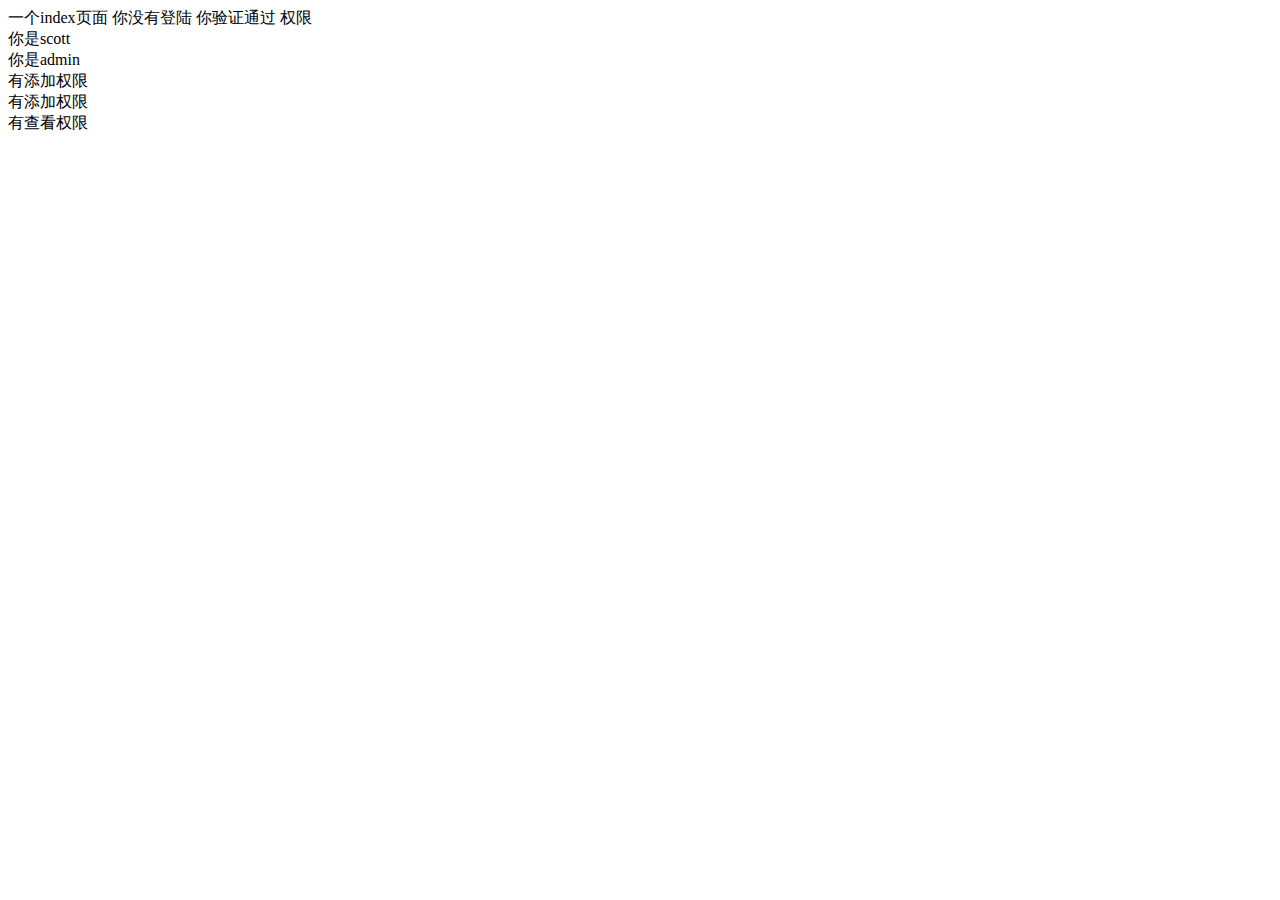
<file: metropolis-authorization/src/main/resources/templates/index.html>
<!DOCTYPE html>
<html lang="en" xmlns:th="http://www.thymeleaf.org"
      xmlns:shiro="http://www.pollix.at/thymeleaf/shiro">
<head>
    <meta charset="UTF-8">
    <meta name="viewport" content="width=device-width, initial-scale=1, maximum-scale=1">
    <title>你好，世界</title>
    <link rel="stylesheet" th:href="@{/layui/css/layui.css}">
    <link rel="stylesheet" th:href="@{/metropolis/login.css}">

</head>
<body>

<div class="main">
    一个index页面
    <shiro:guest>你没有登陆</shiro:guest>
    <shiro:authenticated>你验证通过</shiro:authenticated>
    <shiro:principal>权限</shiro:principal>
    <!--<shiro:user></shiro:user>-->
    <div shiro:hasRole="scott">你是scott</div>
    <div shiro:hasRole="admin">你是admin</div>
    <div shiro:hasPermission="user:add">有添加权限</div>
    <div shiro:hasPermission="user:create">有添加权限</div>
    <div shiro:hasPermission="user:view">有查看权限</div>
</div>
<script th:src="@{/layui/layui.js}"></script>
</body>
</html>
</file>
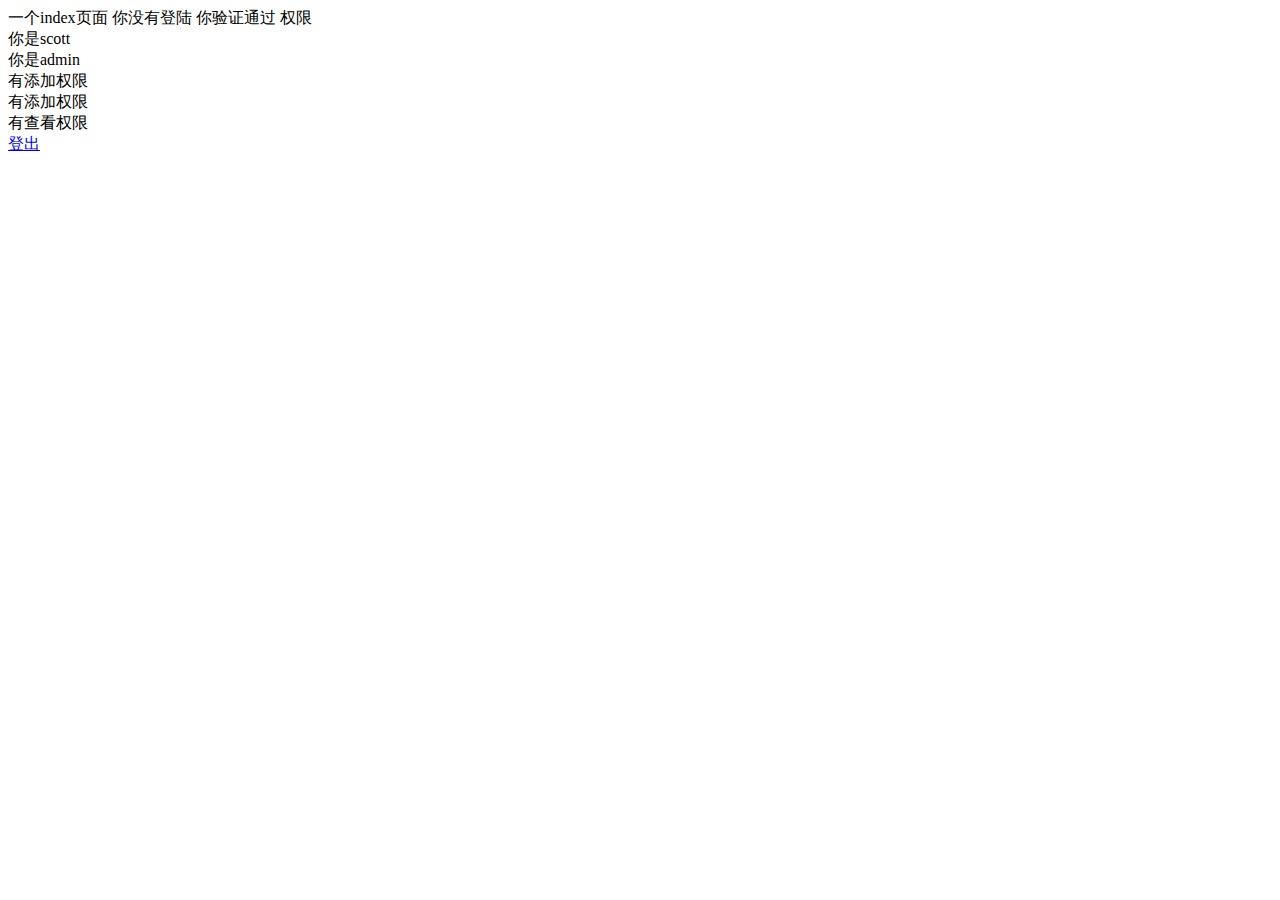
<file: metropolis-ui/src/main/resources/templates/index.html>
<!DOCTYPE html>
<html lang="en" xmlns:th="http://www.thymeleaf.org"
      xmlns:shiro="http://www.pollix.at/thymeleaf/shiro">
<head>
    <meta charset="UTF-8">
    <meta name="viewport" content="width=device-width, initial-scale=1, maximum-scale=1">
    <title>用户登录</title>
    <link rel="stylesheet" th:href="@{/layui/css/layui.css}">
    <script th:src="@{/layui/layui.js}"></script>
</head>
<body>
一个index页面
<shiro:guest>你没有登陆</shiro:guest>
<shiro:authenticated>你验证通过</shiro:authenticated>
<shiro:principal>权限</shiro:principal>
<!--<shiro:user></shiro:user>-->
<div shiro:hasRole="scott">你是scott</div>
<div shiro:hasRole="admin">你是admin</div>
<div shiro:hasPermission="user:add">有添加权限</div>
<div shiro:hasPermission="user:create">有添加权限</div>
<div shiro:hasPermission="user:view">有查看权限</div>
<a href="/logout">登出</a>
</body>
</html>
</file>
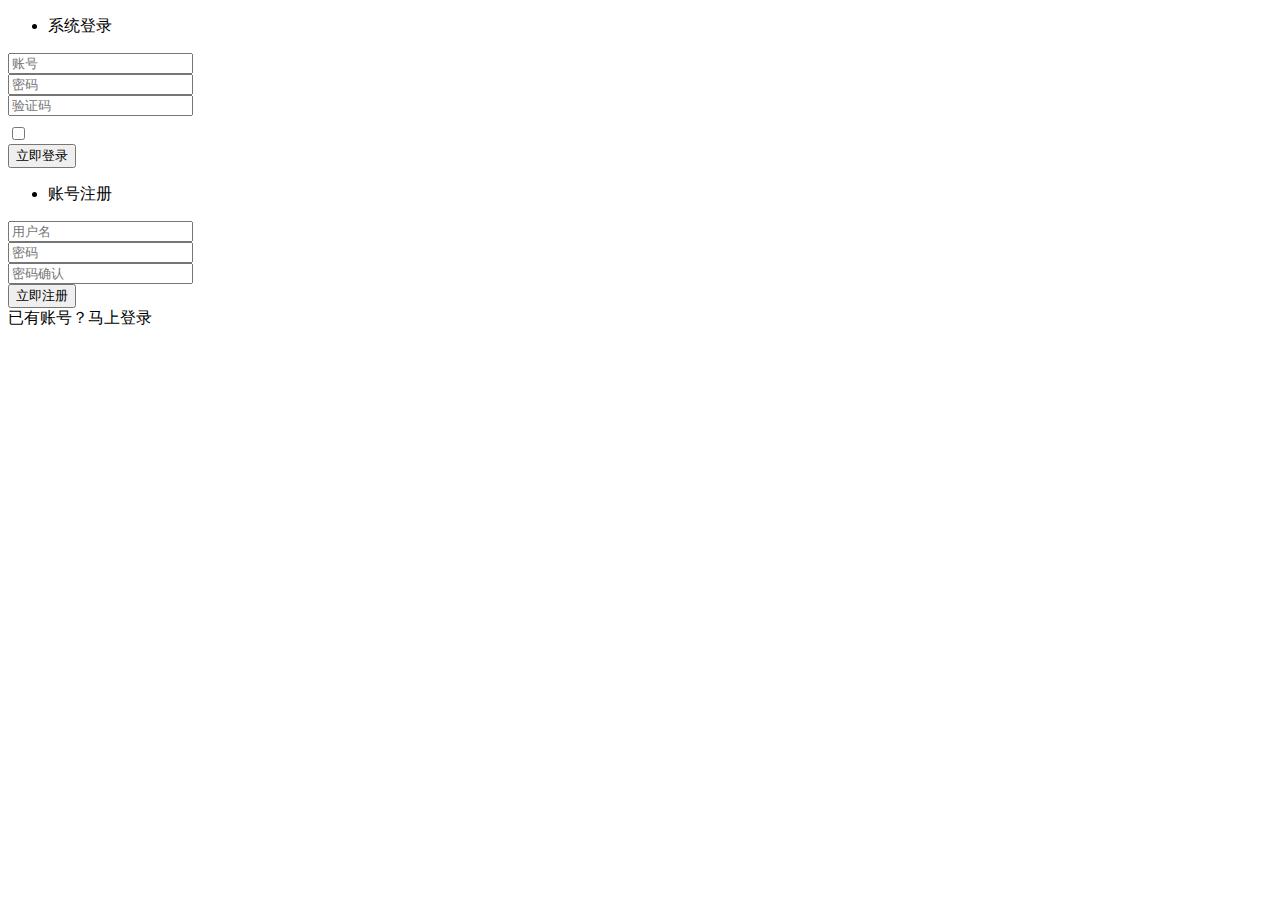
<file: metropolis-authorization/src/main/resources/templates/login.html>
<!DOCTYPE html>
<html lang="en" xmlns:th="http://www.thymeleaf.org">
<head>
    <meta charset="UTF-8">
    <meta name="viewport" content="width=device-width, initial-scale=1, maximum-scale=1">
    <link rel="icon" href="[data-uri]">
    <title>你好，世界</title>
    <link rel="stylesheet" th:href="@{/layui/css/layui.css}">
    <link rel="stylesheet" th:href="@{/metropolis/css/login.css}">

</head>
<body>

<div class="main">
    <div class="layui-form" lay-filter="login-form">
        <div class="layui-anim layui-anim-upbit">
            <ul class="login-type-tab">
                <li class="active">系统登录</li>
            </ul>
            <div class="normal-login-form">
                <div class="layui-form-item">
                    <label class="layui-icon label-icon layui-icon-username"></label>
                    <input type="text" name="account" lay-verify="required"
                           placeholder="账号" autocomplete="off" class="layui-input">
                </div>
                <div class="layui-form-item password-block">
                    <label class="layui-icon label-icon layui-icon-password"></label>
                    <input type="password" name="password" lay-verify="required"
                           placeholder="密码" autocomplete="off" class="layui-input">
                </div>
                <div class="layui-form-item" >
                    <div class="layui-row">
                        <div class="layui-col-xs7">
                            <label class="layui-icon label-icon layui-icon-vercode"></label>
                            <input type="text" maxlength="4" name="verifyCode" lay-verify="required"
                                   placeholder="验证码" class="layui-input" autocomplete="off">
                        </div>
                        <div class="layui-col-xs5">
                            <img  class="codeimg" id="codeimg" style="cursor:pointer;"/>
                        </div>
                    </div>
                </div>
                <div class="layui-form-item" style="margin-top: -10px;">
                    <input type="checkbox" name="rememberMe" title="记住我" lay-skin="primary">
                </div>
                <div class="layui-form-item">
                    <button class="layui-btn layui-btn-normal layui-btn-fluid" lay-submit
                            lay-filter="login-submit" id="login">
                        <i style="display: none"
                           class="layui-icon layui-icon-loading layui-icon layui-anim layui-anim-rotate layui-anim-loop"></i>
                        立即登录
                    </button>
                </div>
            </div>
            <!--<div class="layui-form-item febs-tr">-->
                <!--<a id="regist-href">注册账号</a>-->
            <!--</div>-->
        </div>
    </div>
</div>
<div class="main">
    <div class="layui-form" lay-filter="regist-form">
        <div class="layui-anim layui-anim-upbit">
            <ul class="login-type-tab">
                <li class="active">账号注册</li>
            </ul>
            <div class="normal-login-form">
                <div class="layui-form-item">
                    <label class="layui-icon label-icon layui-icon-username"></label>
                    <input type="text" name="username" minlength="2" maxlength="10" lay-verify="range"
                           placeholder="用户名" autocomplete="off" class="layui-input">
                </div>
                <div class="layui-form-item password-block">
                    <label class="layui-icon label-icon layui-icon-password"></label>
                    <input type="password" name="password" minlength="6" lay-verify="range"
                           placeholder="密码" autocomplete="off" class="layui-input">
                </div>
                <div class="layui-form-item password-block">
                    <label class="layui-icon label-icon layui-icon-password"></label>
                    <input type="password" name="passwordB" lay-verify="required"
                           placeholder="密码确认" autocomplete="off" class="layui-input">
                </div>
                <div class="layui-form-item">
                    <button class="layui-btn layui-btn-normal layui-btn-fluid" lay-submit
                            lay-filter="regist-submit" id="regist">
                        <i style="display: none"
                           class="layui-icon layui-icon-loading layui-icon layui-anim layui-anim-rotate layui-anim-loop"></i>
                        立即注册
                    </button>
                </div>
            </div>
        </div>
        <div class="layui-form-item febs-tr">
            <a id="login-href">已有账号？马上登录</a>
        </div>
    </div>
</div>
<script th:src="@{/layui/layui.js}"></script>
<script th:src="@{/metropolis/js/login.js}"></script>
</body>
</html>
</file>
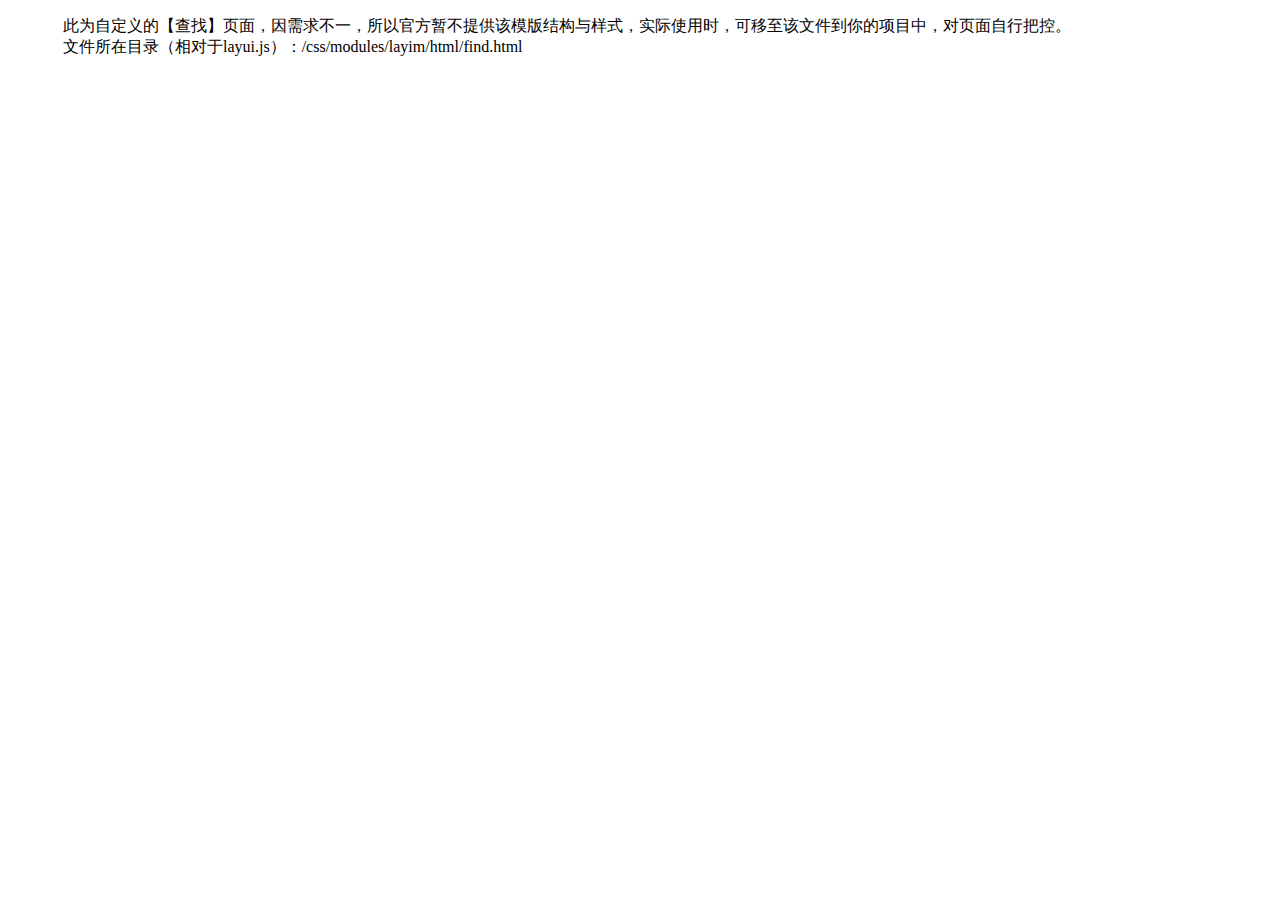
<file: metroplis-dashboard/src/main/resources/static/layui/css/modules/layim/html/find.html>
<!DOCTYPE html>
<html>
<head>
<meta charset="utf-8">
<meta name="viewport" content="width=device-width, initial-scale=1, maximum-scale=1">
<title>发现</title>

<link rel="stylesheet" href="http://local.res.layui.com/layui/src/css/layui.css">
<style>

</style>
</head>
<body>

<div style="margin: 15px;">
  <blockquote class="layui-elem-quote">此为自定义的【查找】页面，因需求不一，所以官方暂不提供该模版结构与样式，实际使用时，可移至该文件到你的项目中，对页面自行把控。
  <br>文件所在目录（相对于layui.js）：/css/modules/layim/html/find.html</blockquote>
</div>



<script src="http://local.res.layui.com/layui/src/layui.js"></script>
<script>
layui.use(['layim', 'laypage'], function(){
  var layim = layui.layim
  ,layer = layui.layer
  ,laytpl = layui.laytpl
  ,$ = layui.jquery
  ,laypage = layui.laypage;
  
  //一些添加好友请求之类的交互参见文档
  
});
</script>
</body>
</html>
</file>
